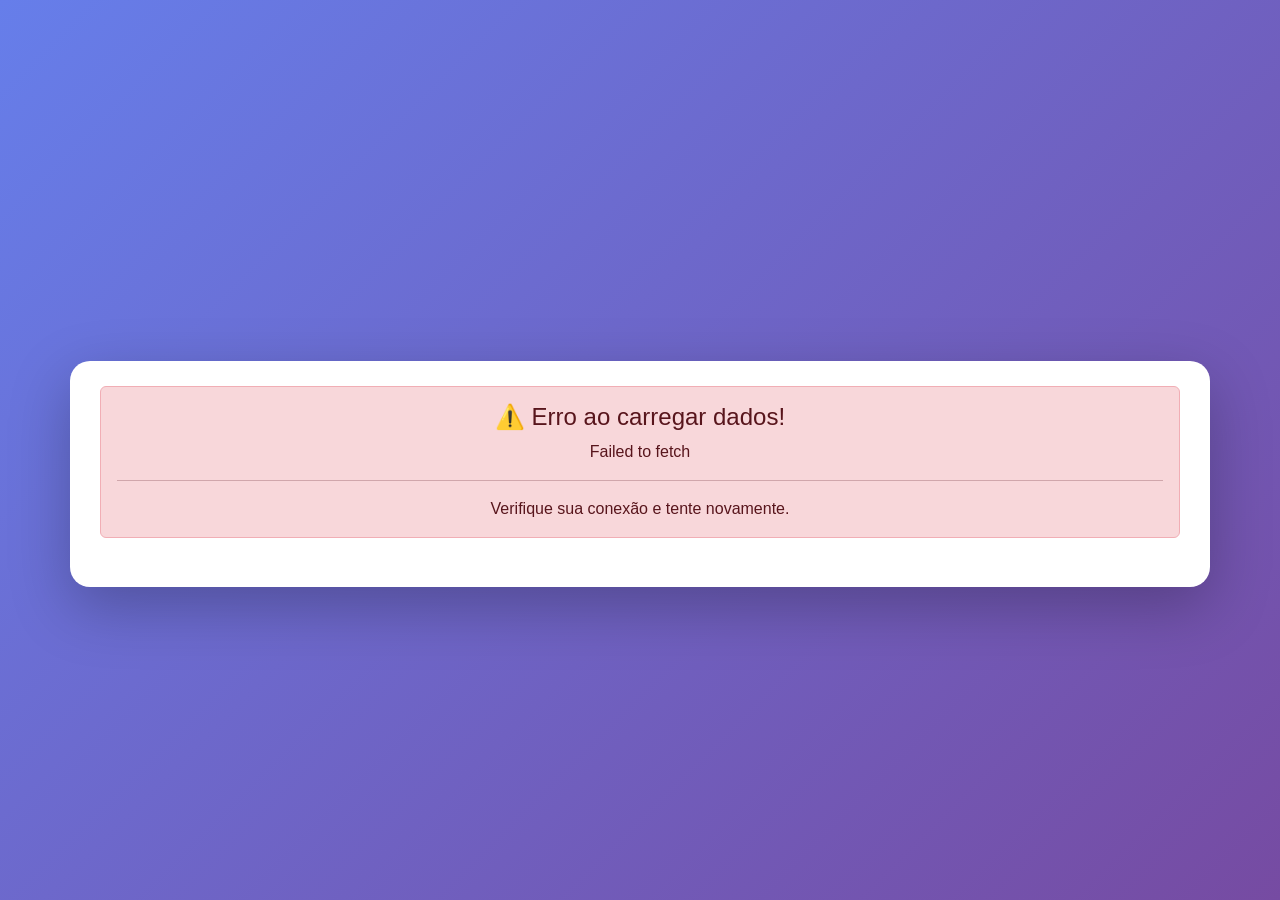
<file: index.html>
<!doctype html>
<html lang="pt-BR">
  <head>
    <meta charset="UTF-8" />
    <meta name="viewport" content="width=device-width, initial-scale=1.0" />
    <title>Higher or Lower - Countries</title>
    <!-- Bootstrap CSS -->
    <link
      href="https://cdn.jsdelivr.net/npm/bootstrap@5.3.0/dist/css/bootstrap.min.css"
      rel="stylesheet"
    />
    <link rel="stylesheet" href="style/style.css" />
  </head>
  <body>
    <div class="container mt-5">
      <!-- Loading Spinner -->
      <div id="loadingSpinner" class="text-center mb-4">
        <div class="spinner-border text-primary" role="status">
          <span class="visually-hidden">Carregando...</span>
        </div>
        <p class="text-muted mt-2">Carregando países...</p>
      </div>

      <!-- Game Content -->
      <div id="gameContent" style="display: none">
        <h1 class="text-center mb-2">🌍 Higher or Lower</h1>
        <p class="subtitle text-center text-muted">
          Escolha qual país tem maior população
        </p>

        <div
          class="score-board d-flex justify-content-between align-items-center p-2 bg-light rounded"
        >
          <span id="score" class="fs-6 fw-bold">Score: 0</span>
          <button class="btn btn-primary" onclick="resetGame()">
            Novo Jogo
          </button>
        </div>

        <div
          class="game-area d-flex justify-content-center align-items-stretch"
        >
          <div class="country-card">
            <a
              id="detailBtnLeft"
              class="btn btn-outline-secondary btn-sm details-button"
              href="#"
              >Detalhes</a
            >
            <div class="country-header">
              <span class="flag" id="flag1"></span>
              <h2 id="name1"></h2>
            </div>
            <p class="population" id="pop1"></p>
            <button
              class="choice-btn btn btn-primary btn-sm w-100"
              onclick="chooseLeft()"
            >
              ← Esquerda
            </button>
          </div>

          <div
            class="vs fw-bold fs-5 text-primary d-flex align-items-center px-3"
          >
            VS
          </div>

          <div class="country-card">
            <a
              id="detailBtnRight"
              class="btn btn-outline-secondary btn-sm details-button"
              href="#"
              >Detalhes</a
            >
            <div class="country-header">
              <span class="flag" id="flag2"></span>
              <h2 id="name2"></h2>
            </div>
            <p class="population" id="pop2"></p>
            <button
              class="choice-btn btn btn-primary btn-sm w-100"
              onclick="chooseRight()"
            >
              Direita →
            </button>
          </div>
        </div>

        <div id="message" class="message text-center"></div>
        <div class="text-center mt-3">
          <button
            id="nextBtn"
            class="btn btn-success btn-sm"
            onclick="nextRound()"
            style="display: none"
          >
            Próxima Rodada →
          </button>
        </div>

        <div class="mt-4">
          <div class="d-flex justify-content-between align-items-center mb-2">
            <h2 class="h5 mb-0">Lista de países</h2>
            <span class="text-muted" id="totalCountries">0 países</span>
          </div>
          <p class="text-muted">
            Clique em um país para ver detalhes específicos.
          </p>
          <div id="countryList" class="country-list list-group"></div>
        </div>
      </div>
    </div>

    <!-- Bootstrap JS -->
    <script src="https://cdn.jsdelivr.net/npm/bootstrap@5.3.0/dist/js/bootstrap.bundle.min.js"></script>

    <script type="module" src="js/script.js"></script>
  </body>
</html>
</file>
<file: style/style.css>
/* ==================== RESET & BASE ==================== */
* {
  margin: 0;
  padding: 0;
  box-sizing: border-box;
}

body {
  font-family: "Segoe UI", Tahoma, Geneva, Verdana, sans-serif;
  background: linear-gradient(135deg, #667eea 0%, #764ba2 100%);
  min-height: 100vh;
  padding: 15px;
  display: flex;
  align-items: center;
  justify-content: center;
}

/* ==================== CONTAINER ==================== */
.container {
  background: white;
  border-radius: 20px;
  padding: 25px 30px;
  box-shadow: 0 20px 60px rgba(0, 0, 0, 0.25);
}

.subtitle {
  font-size: 0.95em;
  margin-bottom: 20px;
  color: #666;
}

/* ==================== SCORE BOARD ==================== */
.score-board {
  background-color: #f0f0f0;
  border-radius: 10px;
  margin-bottom: 20px !important;
}

/* ==================== GAME AREA ==================== */
.game-area {
  margin-bottom: 20px;
  flex-wrap: nowrap;
  gap: 15px !important;
}

..country-card {
  position: relative;
  background: #f9f9f9;
  border-radius: 15px;
  padding: 18px;
  text-align: center;
  border: 3px solid #ddd;
  transition:
    transform 0.2s,
    border-color 0.2s,
    box-shadow 0.2s;
  flex: 0 0 48%;
}

.country-card:hover {
  transform: translateY(-5px);
  border-color: #667eea;
  box-shadow: 0 12px 24px rgba(102, 126, 234, 0.16);
}

.details-button {
  position: absolute;
  top: 14px;
  right: 14px;
  padding: 0.35rem 0.8rem;
  font-size: 0.82rem;
  background-color: #0d6efd;
  color: #ffffff !important;
  border-color: #0d6efd;
  box-shadow: 0 4px 14px rgba(13, 110, 253, 0.25);
}

.details-button:hover {
  background-color: #0b5ed7;
  border-color: #0a58ca;
  color: #ffffff !important;
}

.country-header {
  display: flex;
  flex-direction: column;
  align-items: center;
  justify-content: center;
  gap: 8px;
  margin-bottom: 10px;
}

.flag {
  margin-bottom: 5px;
  height: 70px;
  display: flex;
  align-items: center;
  justify-content: center;
}

.flag img {
  max-width: 100%;
  max-height: 100%;
  object-fit: contain;
  border-radius: 12px;
}

h2 {
  color: #333;
  font-size: 1.3em;
}

.population {
  color: #666;
  font-size: 0.95em;
  margin-bottom: 10px;
  padding: 10px;
  background: #e8e8e8;
  border-radius: 8px;
  display: none;
}

.vs {
  font-weight: bold;
  color: #1e3aa5;
}

.country-list {
  max-height: 360px;
  overflow-y: auto;
  margin-top: 20px;
  border-radius: 12px;
  border: 1px solid #ddd;
  background: #ffffff;
}

.country-list a {
  display: flex;
  justify-content: space-between;
  align-items: center;
  padding: 12px 16px;
  color: #333;
  text-decoration: none;
  border-bottom: 1px solid #eee;
}

.country-list a:hover {
  background: #f1f4ff;
}

.country-list a:last-child {
  border-bottom: none;
}

.details-card {
  background: #f9f9f9;
  border-radius: 18px;
  padding: 25px;
  border: 3px solid #ddd;
  box-shadow: 0 10px 35px rgba(0, 0, 0, 0.12);
}

.details-grid {
  display: grid;
  gap: 15px;
  margin-top: 20px;
}

.info-row {
  display: flex;
  justify-content: space-between;
  align-items: center;
  gap: 10px;
  padding: 12px 14px;
  background: #ffffff;
  border-radius: 12px;
  border: 1px solid #e4e4e4;
}

.label {
  font-weight: 700;
  color: #333;
}

.value {
  color: #555;
  text-align: right;
}

/* ==================== BUTTONS ==================== */
.choice-btn {
  padding: 12px 25px;
  font-size: 1em;
  transition: transform 0.2s;
}

.choice-btn:hover {
  transform: scale(1.05);
}

.choice-btn:active {
  transform: scale(0.98);
}

#nextBtn {
  margin: 15px auto 0 !important;
  transition: transform 0.2s;
}

#nextBtn:hover {
  transform: scale(1.05);
}

#nextBtn:active {
  transform: scale(0.98);
}

/* ==================== MESSAGE ==================== */
.message {
  text-align: center;
  font-size: 1em;
  font-weight: bold;
  padding: 12px;
  min-height: 30px;
  border-radius: 10px;
  margin-bottom: 15px !important;
}

.message.correct {
  color: #1f7a2e;
  background: #d4edda;
}

.message.incorrect {
  color: #a61d24;
  background: #f8d7da;
}

.error-box {
  margin-top: 15px;
  padding: 15px;
  border-radius: 12px;
  color: #842029;
  background: #f8d7da;
  border: 1px solid #f5c2c7;
}

/* ==================== RESPONSIVE ==================== */
@media (max-width: 768px) {
  .container {
    padding: 20px;
  }

  .game-area {
    flex-wrap: wrap;
  }

  .country-card {
    flex: 1 1 100%;
  }

  .choice-btn {
    padding: 10px 18px;
    font-size: 0.95em;
  }
}
</file>
